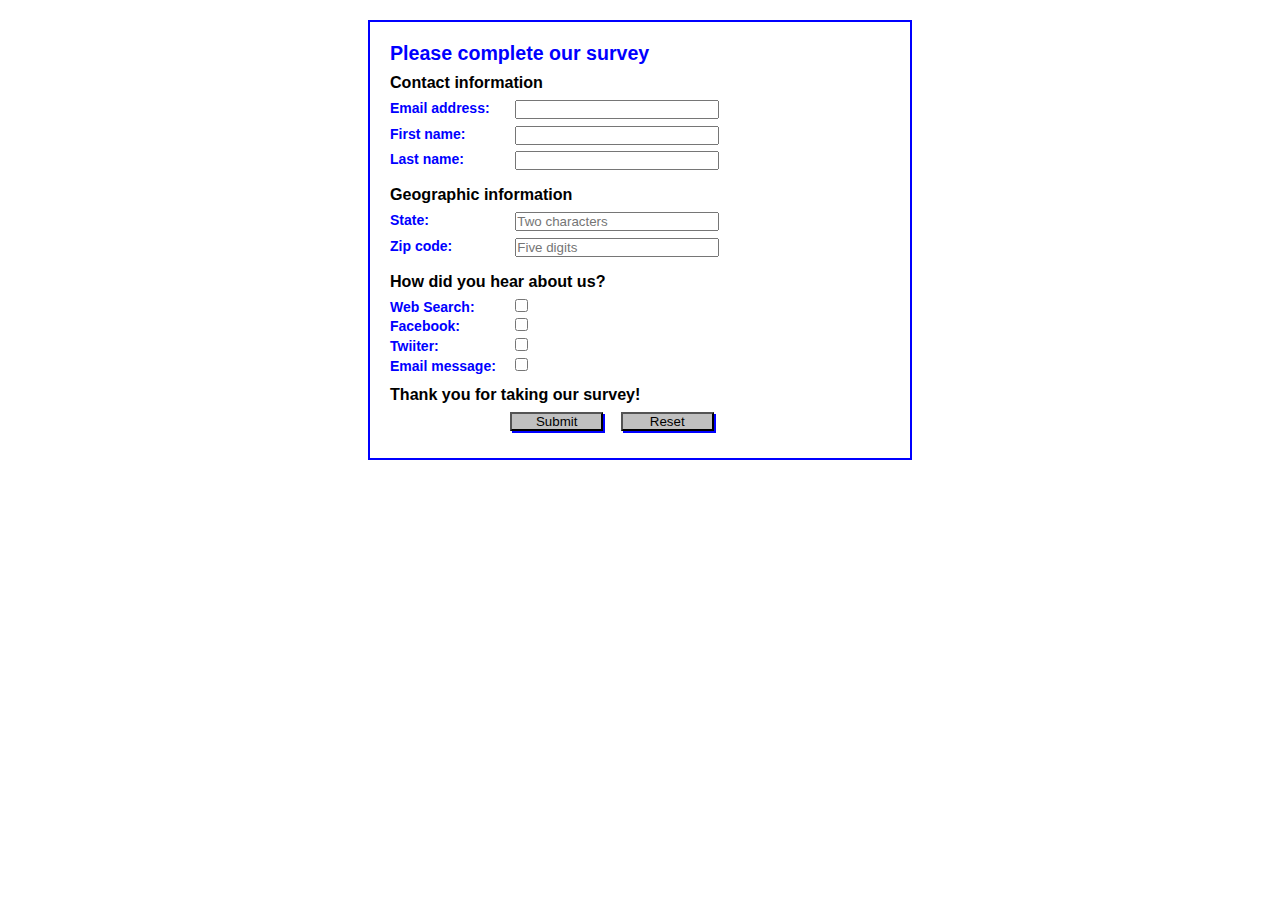
<file: week4survey/index.html>
<!DOCTYPE HTML>
<html lang="en">
<head>
	<meta charset="utf-8">
    <title>Complete a Form</title>
    <style>
    	* {
    		margin: 0;
    		padding: 0;
    	}
		body {
			font: 87.5% Arial, Helvetica, sans-serif;
			width: 500px;
		    margin: 20px auto;
		    padding: 20px;
		    border: 2px solid blue;
		}
		h1 {
			color: blue; 
			font-size: 140%;
		}
		h2 {
			font-size: 115%;
			padding: .5em 0;
		}
		label {
			color: blue;
			float: left;
			width: 8em;
			font-weight: bold;
			text-align: left;
		}
		input {
			width: 15em;
			margin: 0 0 .5em 1em;
		}
		#button, #reset {
			width: 7em;
			background-color: silver;
			box-shadow: 2px 2px 0 blue; }
		#button {
			margin-left: 9em;
		}
        
        input[type="checkbox"] {
            width: 13px;
        }
        
	</style>
</head>

<body>
<h1>Please complete our survey</h1>
<form name="myform" action="survey_data.html" method="get">
	
	<h2>Contact information</h2>
	<label for="email">Email address:</label>
    <input type="email" name="email" id="email"><br>
    <label for="firstname">First name:</label>
    <input type="text" name="firstname" id="firstname"><br>
    <label for="lastname">Last name:</label>
    <input type="text" name="lastname" id="lastname"><br>
    
    <h2>Geographic information</h2>
    <label for="state">State:</label>
    <input type="text" name="state" id="state" placeholder="Two characters" pattern="[A-Za-z]{2}"><br>
    
    <label for="zipcode">Zip code:</label>
    <input type="text" name="zipcode" id="zipcode" placeholder="Five digits" pattern="\d{5}"><br>
    
    <h2>How did you hear about us?</h2>
    <label for="websearch">Web Search:</label>
    <input type="checkbox" value="websearch" name="websearch" id="websearch"><br>
    
    <label for="facebook">Facebook:</label>
    <input type="checkbox" value="facebook" name="facebook" id="facebook"><br>
    
    <label for="twitter">Twiiter:</label>
    <input type="checkbox" value="twitter" name="twitter" id="twitter"><br>
    
    <label for="emailmessage">Email message:</label>
    <input type="checkbox" value="emailmessage" name="emailmessage" id="emailmessage"><br>
    
    <h2>Thank you for taking our survey!</h2>
    <input type="submit" name="button" id="button" value="Submit">
    <input type="reset" name="reset" id="reset"> 
</form>
</body>
</html>
</file>
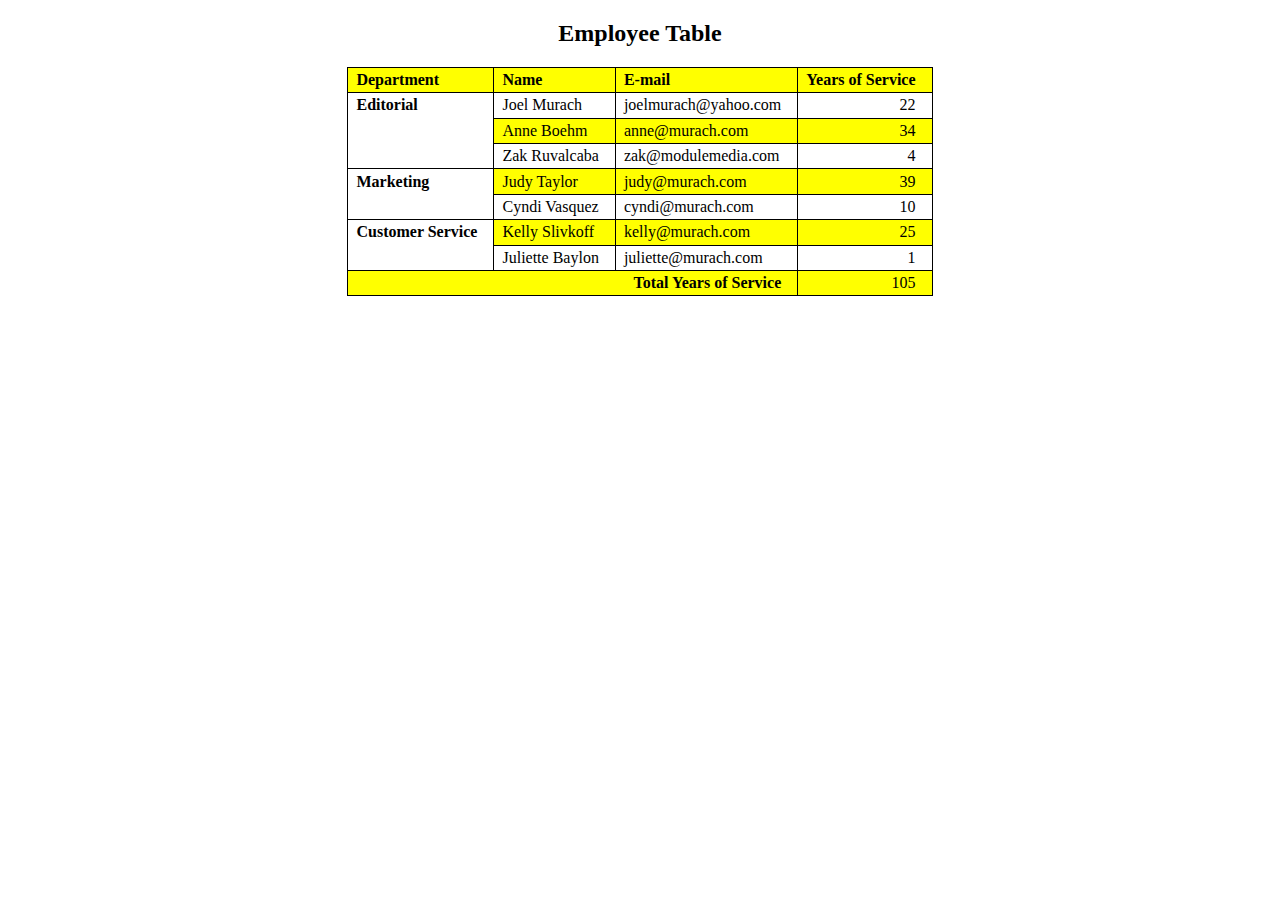
<file: week4table/index.html>
<!DOCTYPE html>
<html>
<head>
    <meta charset="utf-8">
    <title>Employee table</title>
	<style>
		body {
			width: 750px;
			margin: 0 auto;
            font-family: "Times New Roman";
		}
		table {
			border-collapse: collapse;
			border: 1px solid black;
			margin: 20px auto;
		}
		thead {
			background-color: yellow;
		}
		th, td {
			border: 1px solid black;
			padding: .2em 1em .2em .5em;
			text-align: left;
			vertical-align: middle;
		}
		.right {
			text-align: right;
		}
		tbody tr:nth-child(even) td {
			background-color: yellow;
		}
        figcaption {
            text-align: center;
        }
        
        .rowspan{
            background-color: white !important;
            font-weight: bold;
            vertical-align: top;
        }
        
        .colspan{
            text-align: right;
            font-weight: bold;
        }
	</style>
</head>

<body>
<figure>
    <figcaption><h2>Employee Table</h2></figcaption>
    <table>
	   <thead>
		   <tr>
                <th>Department</th>
                <th>Name</th>
                <th>E-mail</th>
                <th class="right">Years of Service</th>
		   </tr>
        </thead>
        <tbody>
            <tr>
                <td rowspan="3" class="rowspan">Editorial</td>
                <td>Joel Murach</td>
                <td>joelmurach@yahoo.com</td>
                <td class="right">22</td>
            </tr>
            <tr>
                <td>Anne Boehm</td>
                <td>anne@murach.com</td>
                <td class="right">34</td>
            </tr>
            <tr>
                <td>Zak Ruvalcaba</td>
                <td>zak@modulemedia.com</td>
                <td class="right">4</td>
            </tr>
            <tr>
                <td rowspan="2" class="rowspan">Marketing</td>
                <td>Judy Taylor</td>
                <td>judy@murach.com</td>
                <td class="right">39</td>
            </tr>
            <tr>
                <td>Cyndi Vasquez</td>
                <td>cyndi@murach.com</td>
                <td class="right">10</td>
            </tr>
            <tr>
                <td rowspan="2" class="rowspan">Customer Service</td>
                <td>Kelly Slivkoff</td>
                <td>kelly@murach.com</td>
                <td class="right">25</td>
            </tr>
            <tr>
                <td>Juliette Baylon</td>
                <td>juliette@murach.com</td>
                <td class="right">1</td>
            </tr>
            <tr> 
                <td colspan="3" class="colspan">Total Years of Service</td>
                <td class="right">105</td>
            </tr>
	</tbody>
</table>
    </figure>

</body>
</html>
</file>
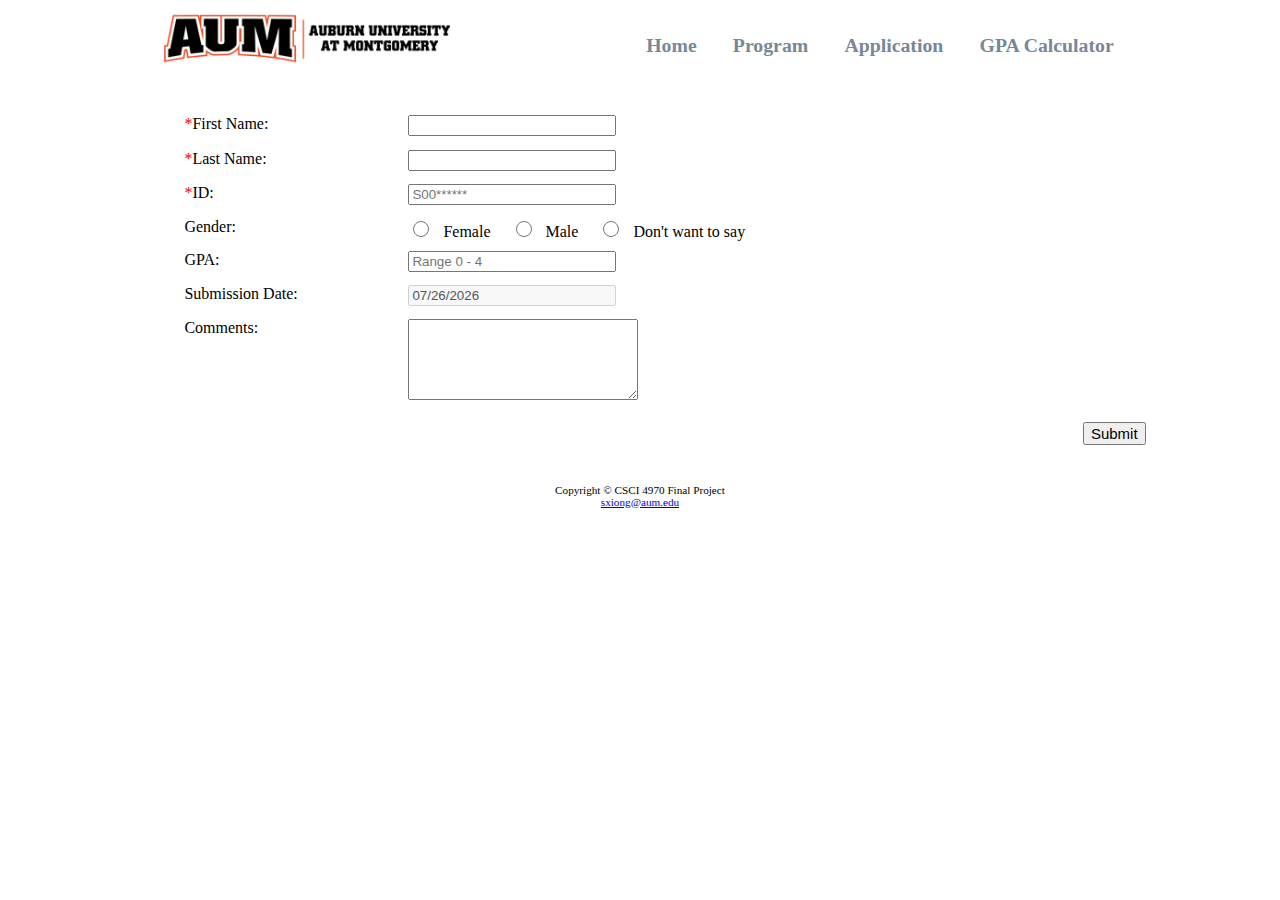
<file: FinalProjectSiqi Xiong/app.html>
<!DOCTYPE html>
<html>
    
    <head>
        <meta charset="utf-8">
        <title>Teaching Assistant Application</title>
        <link rel="stylesheet" href="home.css">
        
    </head>
    <body>
        <div class="all">
            <nav>
                <div><a href="home.html"><img src="bg.png" id="homeImg"></a></div>
                <div id="navul">
                    <ul>
                        <li><a href="home.html">Home</a></li>
                        <li><a href="des.html">Program</a></li>
                        <li><a href="app.html">Application</a></li>
                        <li><a href="cal.html">GPA Calculator</a></li>
                    </ul>
                </div>
            </nav>
            <main>
                <div class="main">
                    <form method="post" action="https://webdevbasics.net/scripts/demo.php">
                    <label><span style="color: red">*</span>First Name:</label>
                    <input type="text" required="required">

                    <label><span style="color: red">*</span>Last Name:</label>
                    <input type="text" required="required">

                    <label><span style="color: red">*</span>ID:</label>
                    <input type="text" required="required" maxlength="9" placeholder="S00******">

                    <label>Gender:</label>
                    <div class="rGroup">
                      <input type="radio" id="Female" name="gender" value="Female">
                      <label for="Female">Female</label>

                      <input type="radio" id="Male" name="gender" value="Male">
                      <label for="Male">Male</label>

                      <input type="radio" id="None" name="gender" value="None">
                      <label for="None">Don't want to say</label>
                    </div>
                    
                    <label>GPA:</label>
                    <input type="number" placeholder="Range 0 - 4">

                    <label>Submission Date:</label>
                    <input type="text" id="date" value="" disabled="true">
                                       
                    <script type="text/JavaScript">
                        var date = new Date();
                        var year = date.getFullYear();  
                        var month = date.getMonth() + 1;  
                        month = month < 10 ? '0' + month : month;
                        var day = date.getDate();  
                        day = day < 10 ? ('0' + day) : day;
                        var time = month+'/'+day+'/'+year;
                        var but = document.getElementById("date");
                        but.value = time.toString();
                    </script>

                    <label>Comments:</label>
                    <textarea rows="5" cols="26" required="required"></textarea><br><br>

                    <div><button type="submit">Submit</button></div>
                </form>
                </div>
            </main>          
            <footer>
                Copyright &copy; CSCI 4970 Final Project<br>
                <a href="mailto:sxiong@aum.edu">sxiong@aum.edu</a>
            </footer>
        </div>
    </body>
</html>
</file>
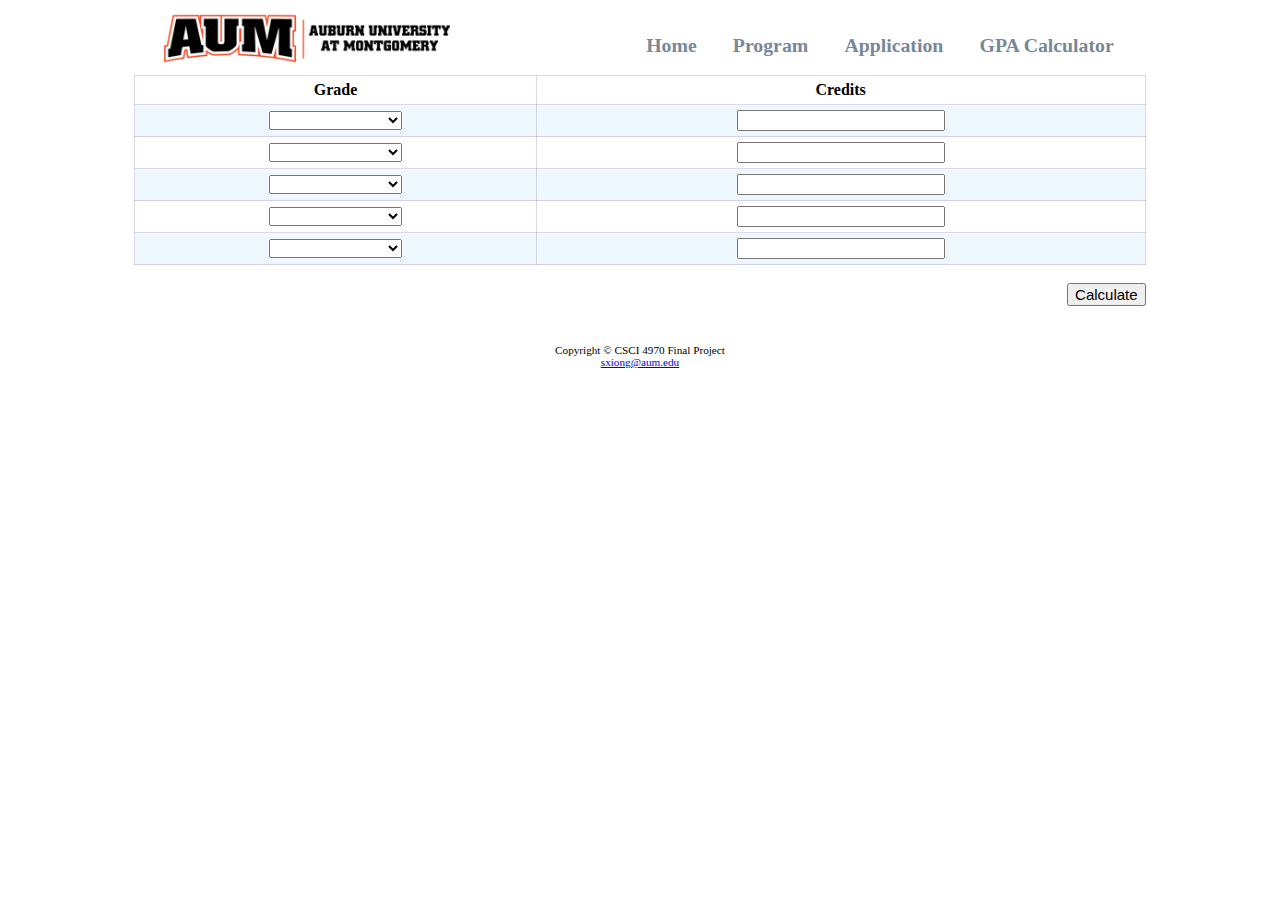
<file: FinalProjectSiqi Xiong/cal.html>
<!DOCTYPE html>
<html>
    
    <head>
        <meta charset="utf-8">
        <title>GPA Calculator</title>
        <link rel="stylesheet" href="home.css">
        <script type="text/javascript">
            function cal(){
                var grade = new Array(5);
                var credit = new Array(5);
                var flag = 0;

                for(var i = 0; i < 5; i++){
                    var x =i + 1;
                    var c1 = document.getElementById("r"+x+"_c"+1);
                    var c2 = document.getElementById("r"+x+"_c"+2);
                    var g = c1.options[c1.selectedIndex].value;
                    var c = c2.value;
                    console.log(g);
                    console.log(c);
                    if(g == -1 && !c){
                        flag++;
                        continue;
                    }
                    else if(g == -1 && c) {
                        alert("Course " + eval(i+1) + " has invalid grade");
                        return 0;
                    }
                    else if(g != -1 && !c) {
                        alert("Course " + eval(i+1) + " has invalid credit");
                        return 0;
                    }
                    else {
                        grade[i] = g;
                        credit[i] = c;
                    }
                }
                
                if(flag == 5) alert("Please add grade/credit you want to calculate!");
                else {
                    console.log("Start calculate");
                    calculate(grade, credit); 
                }
     
                return 0;
            }
            
            function calculate(grade, credit){
                var sumG =0; var sumC = 0;
                var gpa = 0; var j = 0;
                while(j < 5){
                    if(!credit[j]) break;
                    var gra = parseInt(grade[j],10);
                    var cre = parseInt(credit[j],10);
                    sumG += gra * cre;
                    sumC += cre;
                    console.log(sumG);
                    console.log(sumC);
                    j++;
                }
                console.log(sumG);
                console.log(sumC);
                gpa = sumG / sumC;
                alert("Your GPA is " + eval(gpa));
            }
        
        </script>
    </head>
    <body>
        <div class="all">
            <nav>
                <div><a href="home.html"><img src="bg.png" id="homeImg"></a></div>
                <div id="navul">
                    <ul>
                        <li><a href="home.html">Home</a></li>
                        <li><a href="des.html">Program</a></li>
                        <li><a href="app.html">Application</a></li>
                        <li><a href="cal.html">GPA Calculator</a></li>
                    </ul>
                </div>
            </nav>
            <main>
                <form>
                <table>
                    <tr style="background-color: white">
                        <th>Grade</th>
                        <th>Credits</th>
                    </tr>
                    <tbody id="tbody" >
                        <tr>
                            <td>
                                <select id="r1_c1" value="Please choose" required="required">
                                    <option value="-1"> </option>
                                    <option value="4">A</option>
                                    <option value="3">B</option>
                                    <option value="2">C</option>
                                    <option value="1">D</option>
                                    <option value="0">F</option>
                                </select>
                            </td>
                            <td>
                                <input type="number" id="r1_c2" oninput="if(value>6)value=6; if(value<1)value=1" required="required" value="">
                            </td>
                        </tr>
                        <tr>
                            <td>
                                <select id="r2_c1" value="Please choose" required="required">
                                    <option value="-1"> </option>
                                    <option value="4">A</option>
                                    <option value="3">B</option>
                                    <option value="2">C</option>
                                    <option value="1">D</option>
                                    <option value="0">F</option>
                                </select>
                            </td>
                            <td>
                                <input type="number" id="r2_c2" oninput="if(value>6)value=6; if(value<1)value=1" required="required" value="">
                            </td>
                        </tr>
                        <tr>
                            <td>
                                <select id="r3_c1" value="Please choose" required="required">
                                    <option value="-1"> </option>
                                    <option value="4">A</option>
                                    <option value="3">B</option>
                                    <option value="2">C</option>
                                    <option value="1">D</option>
                                    <option value="0">F</option>
                                </select>
                            </td>
                            <td>
                                <input type="number" id="r3_c2" oninput="if(value>6)value=6; if(value<1)value=1" required="required" value="">
                            </td>
                        </tr>
                        <tr>
                            <td>
                                <select id="r4_c1" value="Please choose" required="required">
                                    <option value="-1"> </option>
                                    <option value="4">A</option>
                                    <option value="3">B</option>
                                    <option value="2">C</option>
                                    <option value="1">D</option>
                                    <option value="0">F</option>
                                </select>
                            </td>
                            <td>
                                <input type="number" id="r4_c2" oninput="if(value>6)value=6; if(value<1)value=1" required="required" value="">
                            </td>
                        </tr>
                        <tr>
                            <td>
                                <select id="r5_c1" value="Please choose" required="required">
                                    <option value="-1"> </option>
                                    <option value="4">A</option>
                                    <option value="3">B</option>
                                    <option value="2">C</option>
                                    <option value="1">D</option>
                                    <option value="0">F</option>
                                </select>
                            </td>
                            <td>
                                <input type="number" id="r5_c2" oninput="if(value>6)value=6; if(value<1)value=1" required="required" value="">
                            </td>
                        </tr>
                    </tbody>
                </table>
                </form>&nbsp;
                <div>
                    <button type="submit" onclick="cal()">Calculate</button>
                </div>
            </main>          
            <footer>
                Copyright &copy; CSCI 4970 Final Project<br>
                <a href="mailto:sxiong@aum.edu">sxiong@aum.edu</a>
            </footer>
        </div>
    </body>
</html>
</file>
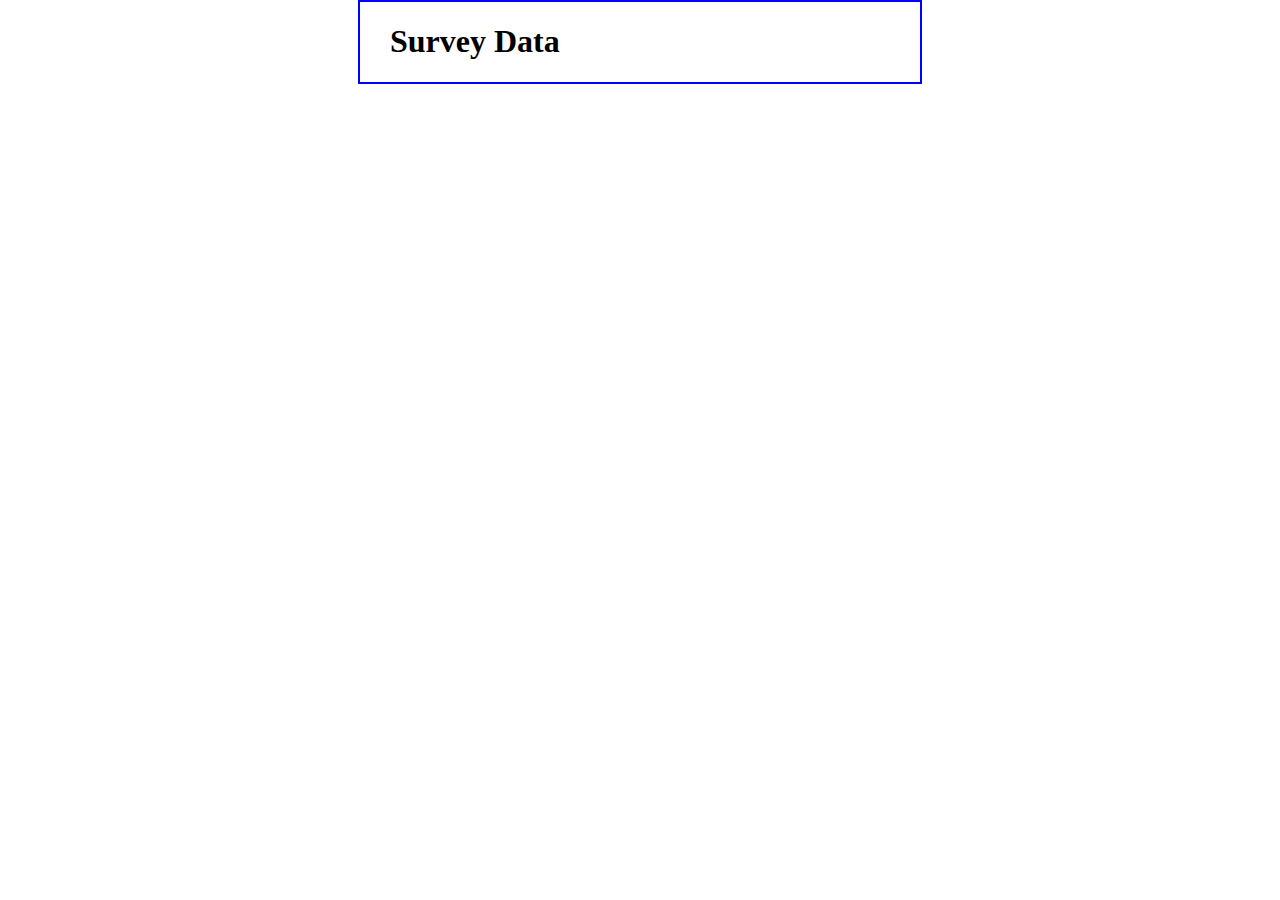
<file: week4survey/survey_data.html>
<!DOCTYPE html>
<html>
<head>
<title>Survey Data</title>
<style>
    body {
    	width: 500px;
    	margin: 0 auto;
    	padding: 0 30px;
    	border: 2px solid blue;
    }
    dt {
        font-weight: bold;
    }
</style>
<script type="text/javascript">
//<![CDATA[
var decode = function ( text ) {
    text = text.replace(/\+/g, " ");
    text = text.replace(/%[a-fA-F0-9]{2}/g, 
        function ( text ) {
            return String.fromCharCode( "0x" + text.substr(1,2));
        }
    );
    return text;
}
    
var display_data = function () {
    var query = location.search.replace("?", "");
    if ( query == "" ) return;
    
    var fields = query.split("&");
    
    if ( fields.length == 0 ) {
        document.write("<p>No data was submitted.</p>");
    } else {
        document.write("<dl>");
        var field_parts;
        for ( var i in fields ) {
            field_parts = fields[i].split("=");
            field_parts[0] = decode( field_parts[0] );
            field_parts[1] = decode( field_parts[1] );
            document.write("<dt>" + field_parts[0] + "</dt>");
            document.write("<dd>" + field_parts[1] + "</dd>");
        }
        document.write("</dl>");
    }
}
//]]>
</script>
</head>

<body>
    <h1>Survey Data</h1>
    <script>display_data();</script>
</body>
</html>
</file>
<file: FinalProjectSiqi Xiong/home.css>
.all{
    background-color:white;
	margin-right:auto;
	margin-left:auto;
	width:80%;
}

nav{
	line-height:100%;
	font-weight:bold;
    width:auto;
    padding: 0.01em 1em 0.01em 1em;
	margin-bottom: 0;
}

nav a{
	text-decoration:none;
    display: block;
    padding: 0.2em 0.8em;
    font-size: 1.1em;

}

nav a:link{color: lightslategrey;}
nav a:hover{color: blue;}
nav a:visited{color: black;}

#homeImg{
    float: left;
    width:30%;
}

#navul{
    float: right;

}

nav ul {
    list-style-type: none;
    font-size: 18px;
}

nav li{
    display: inline-block;
    margin: auto;
    padding: 0;
}

.main{
    margin-top: 100px;
    margin-left: 50px;
    float: none;
}

h1{
	line-height:200%;
}

h2, h3{
    font-family:'candara', sans-serif;
}
.desimg{
    width:auto;
    height:600px;
}

p{
    font-family:'candara', sans-serif;
    font-size: 20px;
    text-align: justify;
}

.highlight{
    font-size: 25px;
}

#textlink{
    color: red;
    text-decoration: none;
}

#textlink:hover{color: crimson;}

.mainul{
    font-size: 18px;
}

table{
    margin: auto;
    width:100%;
    border: 1px solid;
    border-collapse: collapse;
}

td, th{
    padding: 5px;
    border: 1px solid rgba(86, 61, 124, .2);
    text-align: center;
}

td select{
    margin: auto;
    width: 10em;
}

td input{
    margin: auto;
}

tr:nth-of-type(odd) { background-color: aliceblue; }

form{
    margin: auto;
}

label{
    float: left;
	display:block;
	width:13em;
	padding-right:1em;
}

input{
    display:block;
	margin-bottom:1em;
    width: 15em;
}

.rGroup{
    display: block;
}

.rGroup input{
    border-radius: 50%;
    width: 16px;
    height: 16px;
    display: inline;
    
    border: 2px solid #999;
    transition: 0.2s all linear;
    outline: none;
    margin-right: 10px;
}

.rGroup label{
    float: none;
    display: inline;

}

.rGroup input:checked {
    border: 6px solid black;
}

button{
    color: black;
    font-size: 15px;
    float: right;
}

button:hover,
button:focus {
  color: #999;
}

button:active {
  background-color: white;
  color: black;
  outline: 1px solid black;
}

footer{
    margin-top: 50px;
	font-size:.70em;
	font-family:italic;
	text-align:center;
	padding:1em;
}
</file>
